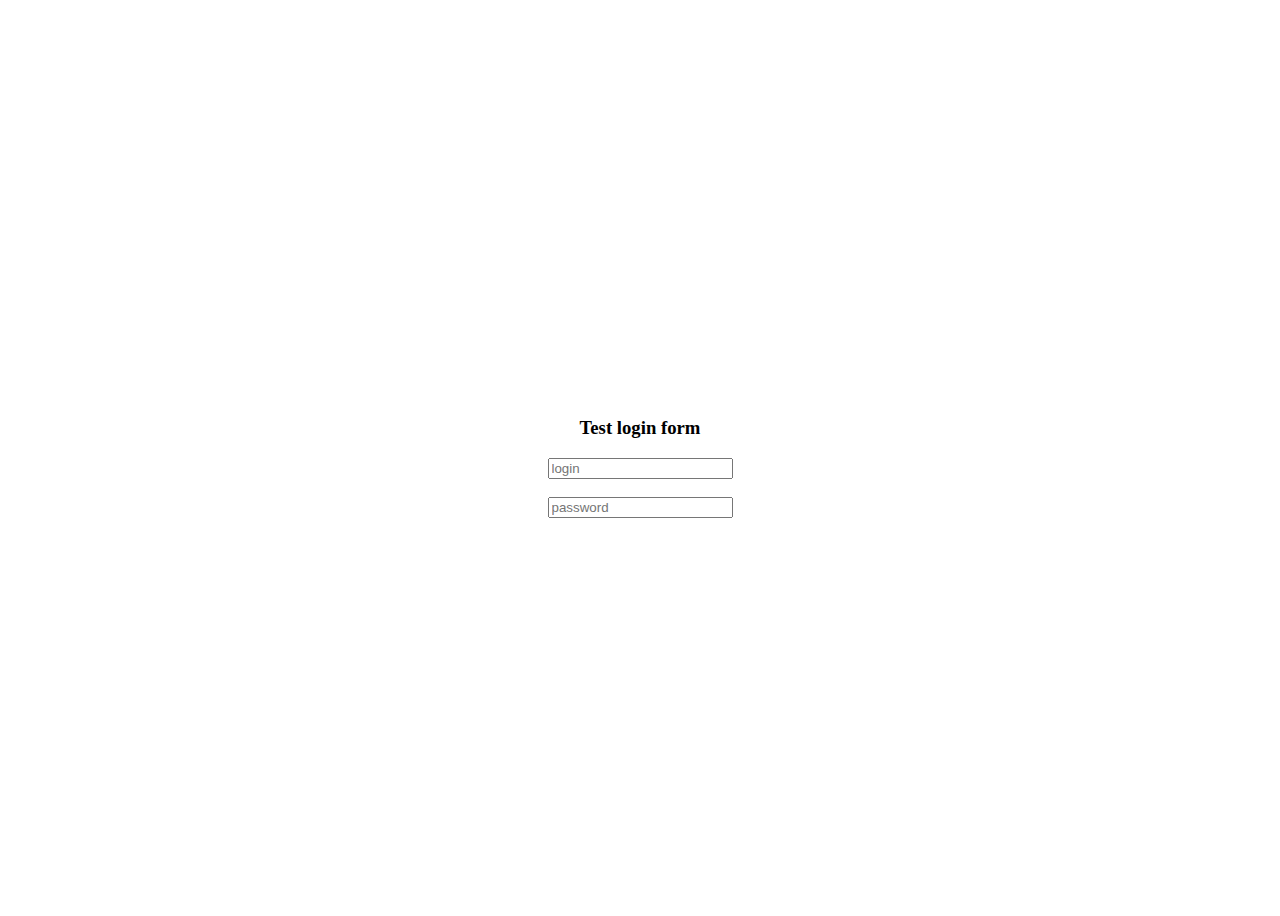
<file: index.html>
<!DOCTYPE html>
<html lang="en">

<head>
    <meta charset="UTF-8">
    <meta name="viewport" content="width=device-width, initial-scale=1.0">
    <link rel="stylesheet" href="style.css">
    <title>Test</title>
</head>

<body>
    <form class="Main-Form">
        <h3>Test login form</h3> 
        <input type="login" placeholder="login"> <br>
        <input type="password" placeholder="password"> 
    </form>
</body>

</html>
</file>
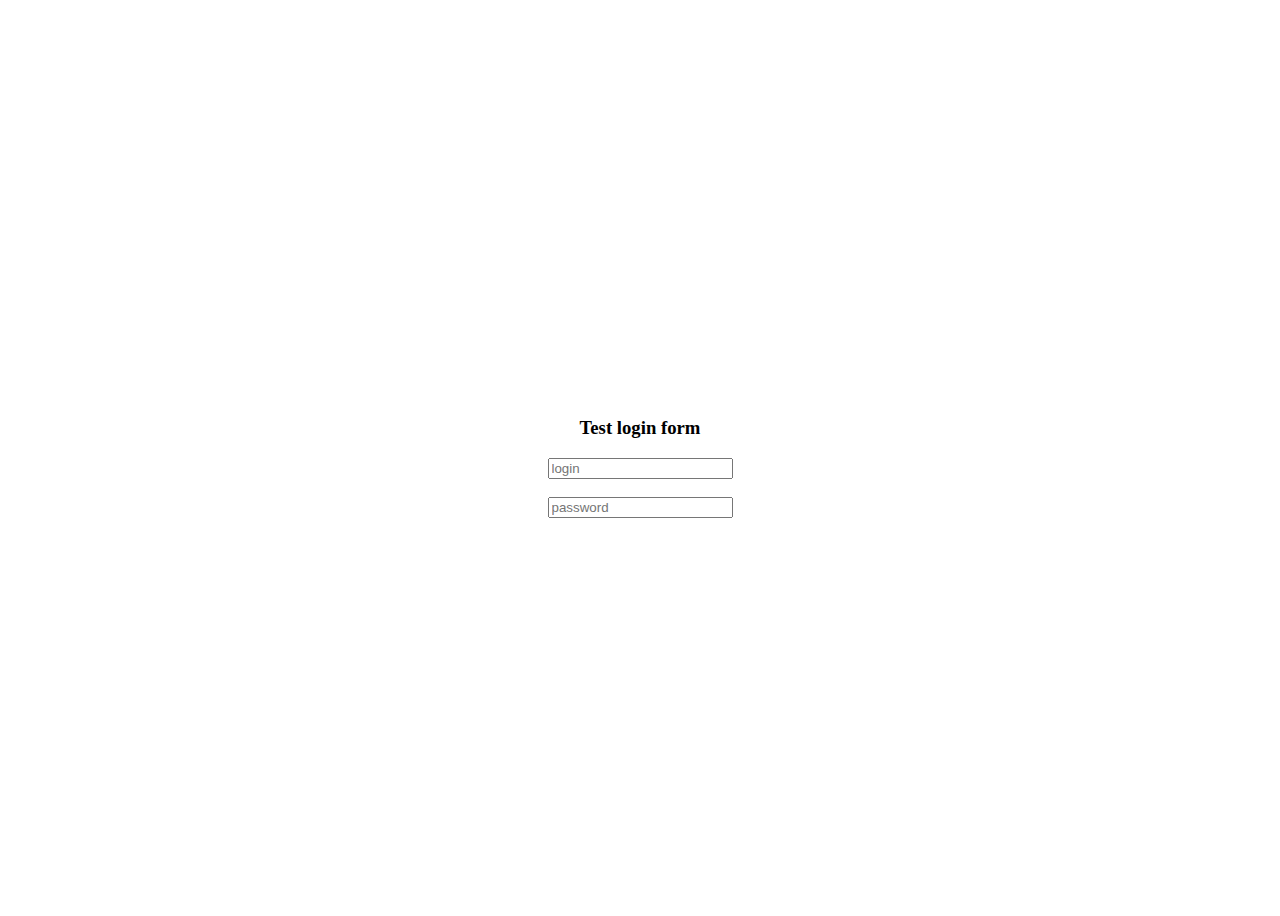
<file: Test login form/index.html>
<!DOCTYPE html>
<html lang="en">

<head>
    <meta charset="UTF-8">
    <meta name="viewport" content="width=device-width, initial-scale=1.0">
    <link rel="stylesheet" href="style.css">
    <title>Test</title>
</head>

<body>
    <form class="Main-Form">
        <h3>Test login form</h3> 
        <input type="login" placeholder="login"> <br>
        <input type="password" placeholder="password"> 
    </form>
</body>

</html>
</file>
<file: style.css>
.Main-Form {
        display: flex;
        justify-content: center;
        align-items: center;
        height: 100vh;

        flex-direction: column;
    }
</file>
<file: Test login form/style.css>
.Main-Form {
        display: flex;
        justify-content: center;
        align-items: center;
        height: 100vh;

        flex-direction: column;
    }
</file>
